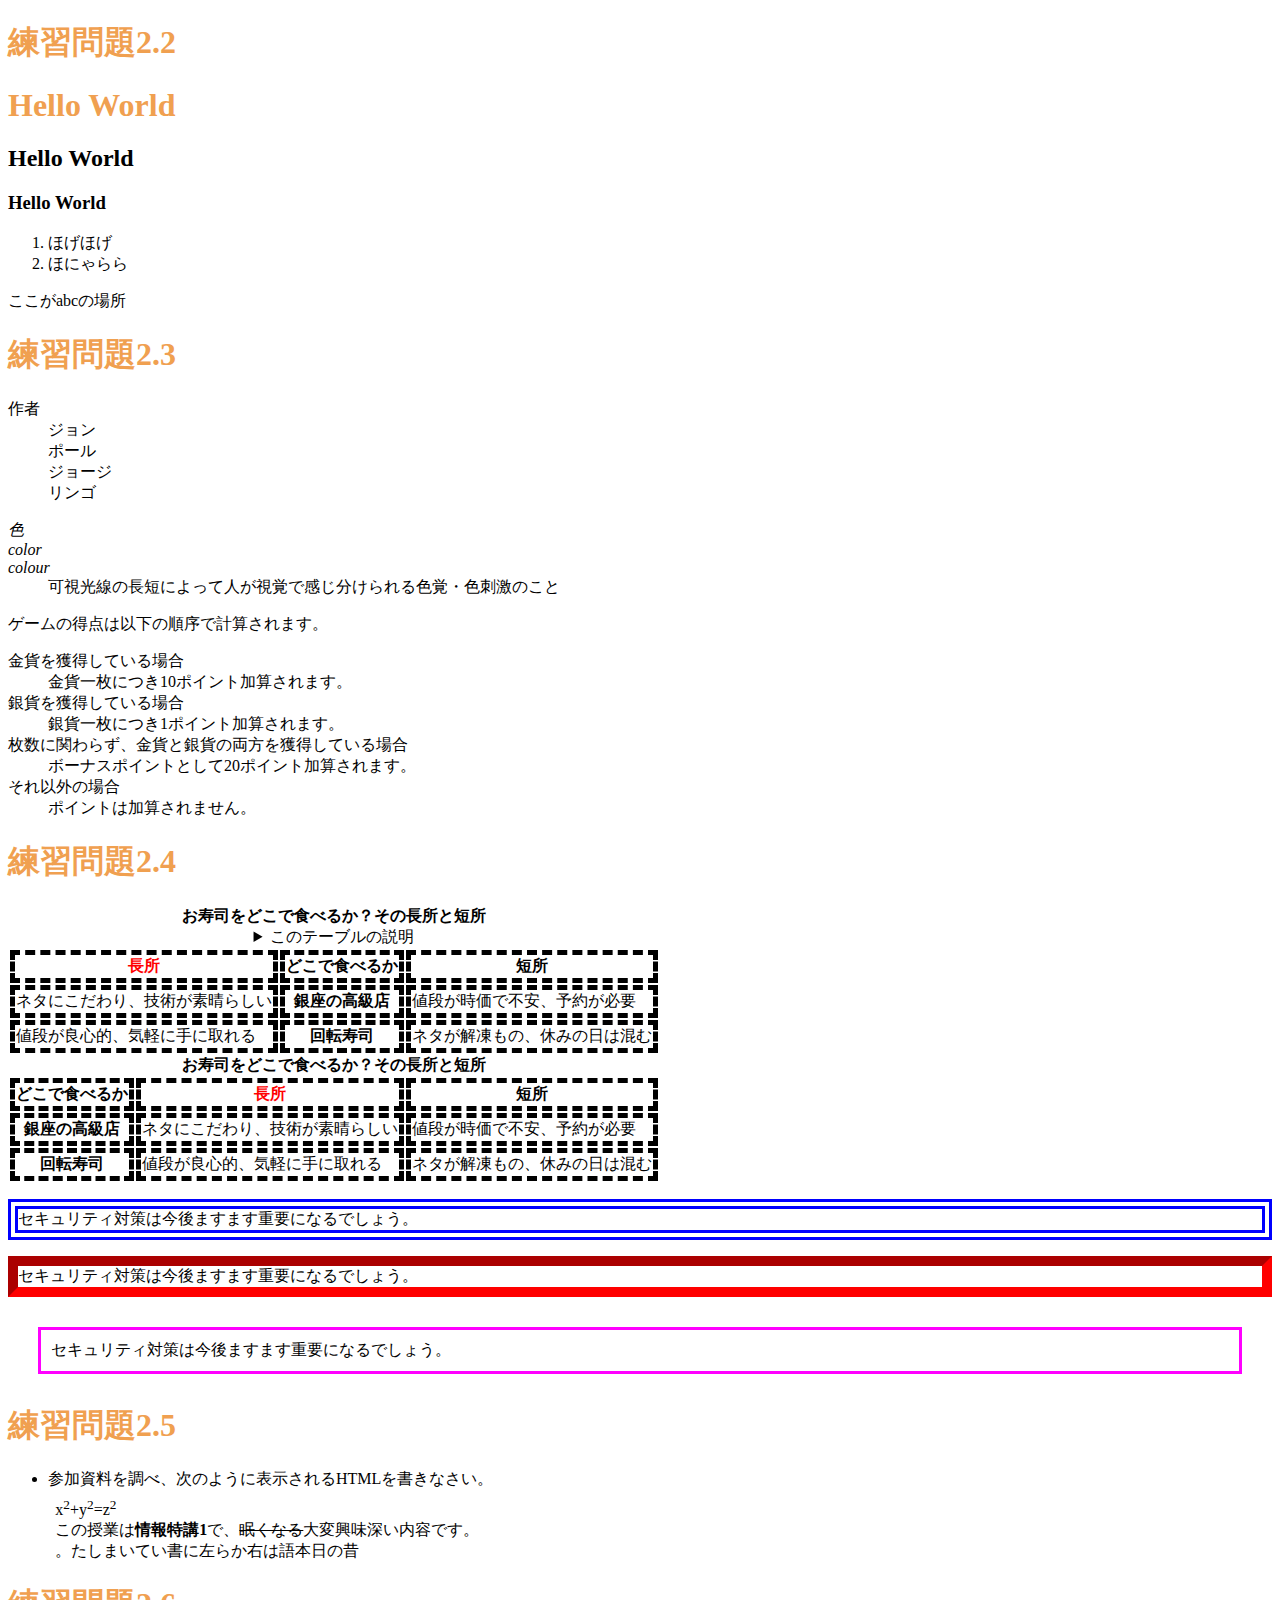
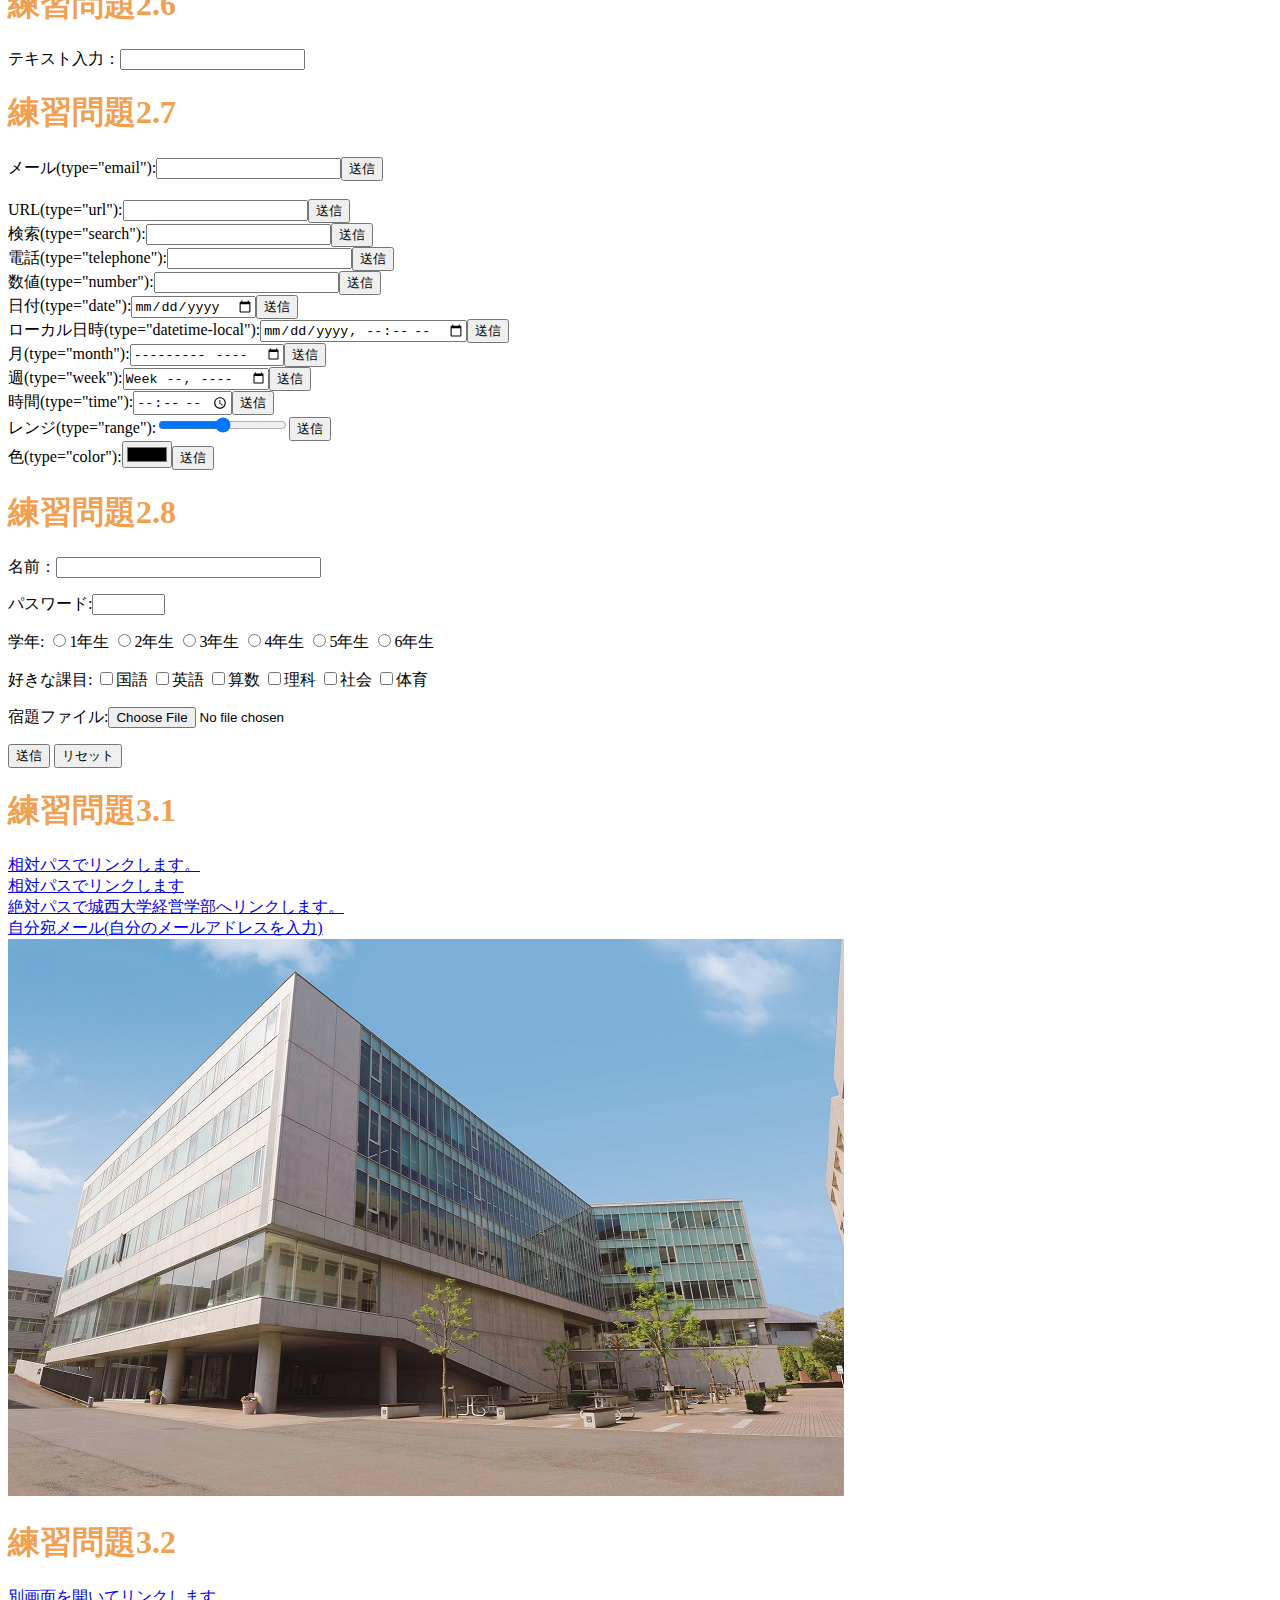
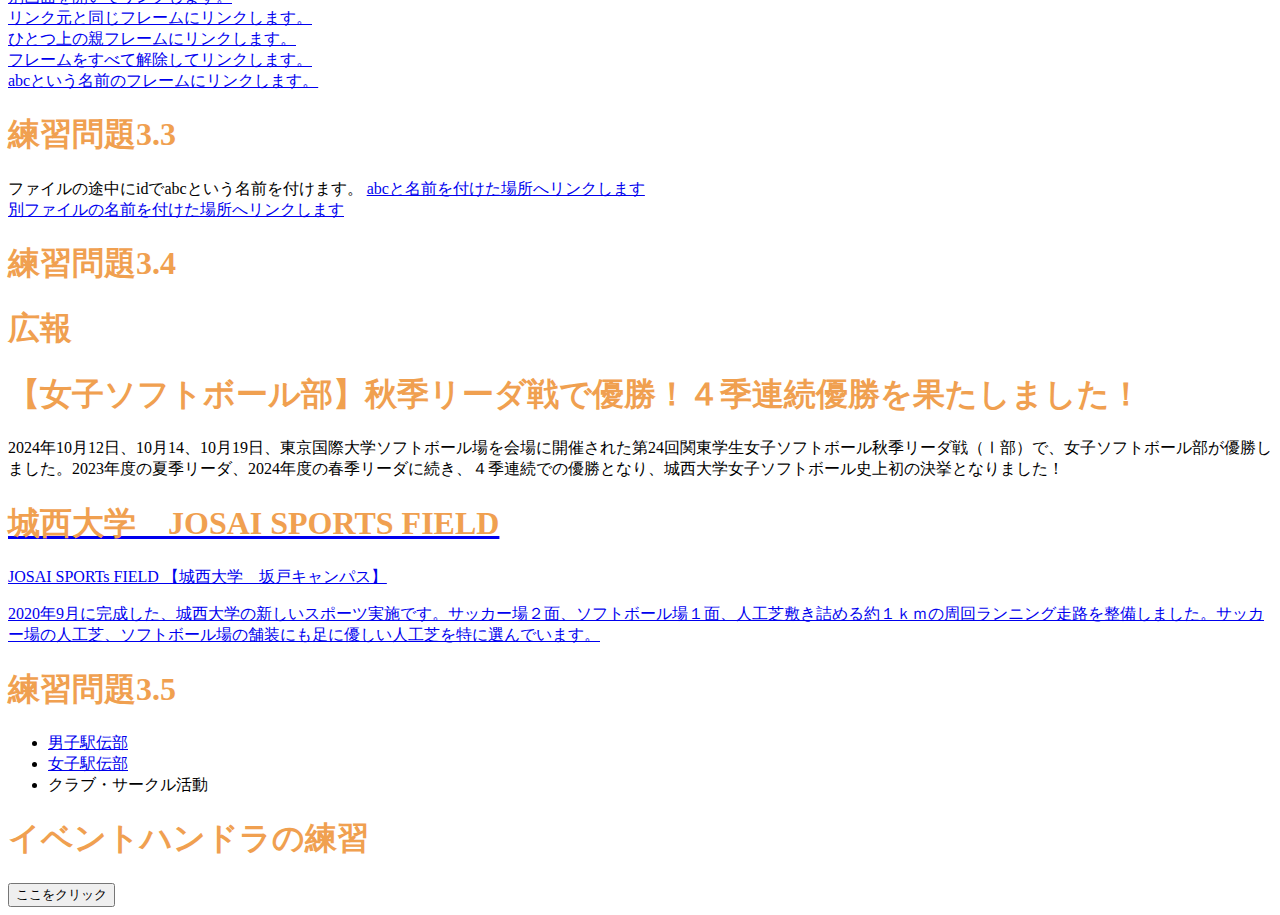
<file: index.html>
<!DOCTYPE html>
<html lang="ja">
  <head>
    <meta charset="UTF-8">
    <title> Web開発の練習2024</title>
    <link rel="stylesheet" href="mystyle.css">
    <script src="myjs.js"></script>
    <!--この行を追加-->
  </head>
  <body>
    <!--ここに本文やテーブルなど-->
    <!--文字の大きさの練習-->
    <h1>練習問題2.2</h1>
    <h1>Hello World</h1>
    <h2>Hello World</h2>
    <h3>Hello World</h3>
    <ol>
      <li>ほげほげ</li>
      <li>ほにゃらら</li>
    </ol>
    <a id="abc">ここがabcの場所</a>
    
    <h1>練習問題2.3</h1>
    <dl>
      <dt>作者</dt>
      <dd>ジョン</dd>
      <dd>ポール</dd>
      <dd>ジョージ</dd>
      <dd>リンゴ</dd>
    </dl>

    <dl>
      <dt lang="ja"><dfn>色</dfn></dt>
      <dt lang="en-US"><dfn>color</dfn></dt>
      <dt lang="en-GB"><dfn>colour</dfn></dt>
      <dd>可視光線の長短によって人が視覚で感じ分けられる色覚・色刺激のこと</dd>
    </dl>
    <p>ゲームの得点は以下の順序で計算されます。
    </p>
    <dl>
      <dt>金貨を獲得している場合</dt>
      <dd>金貨一枚につき10ポイント加算されます。
      </dd>
      <dt>銀貨を獲得している場合</dt>
      <dd>銀貨一枚につき1ポイント加算されます。</dd>
      <dt>枚数に関わらず、金貨と銀貨の両方を獲得している場合</dt>
      <dd>ボーナスポイントとして20ポイント加算されます。</dd>
      <dt>それ以外の場合</dt>
      <dd>ポイントは加算されません。</dd>
    </dl>

    <h1>練習問題2.4</h1>
    <table>
      <caption>
        <strong>お寿司をどこで食べるか？その長所と短所</strong>
        <details>
          <summary>このテーブルの説明</summary>
          <p>以下のテーブルでは、２番目のカラムに寿司店のタイプが入れられています。その左側にそのようなタイプのお店でお寿司を食べる場合の長所が、右側に短所が入れられています。</p>
        </details>
      </caption>
      <thead>
        <tr><th class="important">長所</th><th>どこで食べるか</th><th>短所</th></tr>
      </thead>
      <tbody>
        <tr><td>ネタにこだわり、技術が素晴らしい</td><th>銀座の高級店</th><td>値段が時価で不安、予約が必要</td></tr>
        <tr><td>値段が良心的、気軽に手に取れる</td><th>回転寿司</th><td>ネタが解凍もの、休みの日は混む</td></tr>
      </tbody>
    </table>
    <table>
      <caption>
        <strong>お寿司をどこで食べるか？その長所と短所</strong>
      </caption>
      <thead>
        <tr><th>どこで食べるか</th><th class="important">長所</th><th>短所</th></tr>
      </thead>
      <tbody>
        <tr><th>銀座の高級店</th><td>ネタにこだわり、技術が素晴らしい</td><td>値段が時価で不安、予約が必要</td></tr>
        <tr><th>回転寿司</th><td>値段が良心的、気軽に手に取れる</td><td>ネタが解凍もの、休みの日は混む</td></tr>
      </tbody>
    </table>
    <p class="sample1">セキュリティ対策は今後ますます重要になるでしょう。</p>
    <p class="sample2">セキュリティ対策は今後ますます重要になるでしょう。</p>
    <p class="sample3">セキュリティ対策は今後ますます重要になるでしょう。</p>

    <h1>練習問題2.5</h1>
    <ul>
      <li>参加資料を調べ、次のように表示されるHTMLを書きなさい。
      <p
        style="margin:1ex">x<sup>2</sup>+y<sup>2</sup>=z<sup>2</sup>
        <br>
      この授業は<b>情報特講1</b>で、<s>眠くなる</s>大変興味深い内容です。<br>
      <bdo dir="rtl">昔の日本語は右から左に書いていました。</bdo></p>
      </li>
    </ul>

    <h1>練習問題2.6</h1>
    <p>テキスト入力：<input type="text"></p>

    <h1>練習問題2.7</h1>
    <form action="xxx.php" method="post"><label>メール(type="email"):<input type="email"
                                                                    name="email"></label><input type="submit" value="送信"></form>

    <br>
    <form action="xxx.php" method="post"><label>URL(type="url"):<input type="url" 
                                                                  name="url"></label><input type="submit" value="送信"></form>
    <form action="xxx.php" method="post"><label>検索(type="search"):<input type="search"
                                                                    name="search"></label><input type="submit" value="送信"></form>
    <form action="xxx.php" method="post"><label>電話(type="telephone"):<input type="tel"
                                                                       name="tel"></label><input type="submit" value="送信"></form>
    <form action="xxx.php" method="post"><label>数値(type="number"):<input type="number"
                                                                    name="number"></label><input type="submit" value="送信"></form>
    <form action="xxx.php" method="post"><label>日付(type="date"):<input type="date"
                                                                    name="date"></label><input type="submit" value="送信"></form>
    <form action="xxx.php" method="post"><label>ローカル日時(type="datetime-local"):<input type="datetime-local"
                                                                    name="datetime-local"></label><input type="submit" value="送信"></form>
    <form action="xxx.php" method="post"><label>月(type="month"):<input type="month"
                                                                    name="month"></label><input type="submit" value="送信"></form>
    <form action="xxx.php" method="post"><label>週(type="week"):<input type="week"
                                                                    name="week"></label><input type="submit" value="送信"></form>
    <form action="xxx.php" method="post"><label>時間(type="time"):<input type="time"
                                                                    name="time"></label><input type="submit" value="送信"></form>
    <form action="xxx.php" method="post"><label>レンジ(type="range"):<input type="range"
                                                                    name="range"></label><input type="submit" value="送信"></form>
    <form action="xxx.php" method="post"><label>色(type="color"):<input type="color"
                                                                    name="color"></label><input type="submit" value="送信"></form>

    <h1>練習問題2.8</h1>
    <p><label>名前：<input type="text" name="name" size="30" maxlength="20"></label></p>
    <p><label>パスワード:<input type="password" name="pass" size="6"
                      maxlength="4"></label></p>
    <p>学年:
      <label><input type="radio" name="gakunen" value="1">1年生</label>
      <label><input type="radio" name="gakunen" value="2">2年生</label>
      <label><input type="radio" name="gakunen" value="3">3年生</label>
      <label><input type="radio" name="gakunen" value="4">4年生</label>
      <label><input type="radio" name="gakunen" value="5">5年生</label>
      <label><input type="radio" name="gakunen" value="6">6年生</label>
    </p>
    <p>好きな課目:
      <label><input type="checkbox" name="kamoku" value="kokugo">国語</label>
      <label><input type="checkbox" name="kamoku" value="eigo">英語</label>
      <label><input type="checkbox" name="kamoku" value="sansu">算数</label>
      <label><input type="checkbox" name="kamoku" value="rika">理科</label>
      <label><input type="checkbox" name="kamoku" value="syakai">社会</label>
      <label><input type="checkbox" name="kamoku" value="taiiku">体育</label>
    </p>
    <p><label>宿題ファイル:<input type="file" name="syukudai"></label></p>
    <p>
      <input type="submit" value="送信">
      <input type="reset" value="リセット">
    </p>
    
    <h1>練習問題3.1</h1>
    <a href="a.html">相対パスでリンクします。</a><br>
    <a href="a.html">相対パスでリンクします</a><br>
    <a href=https://www.josai.ac.jp/management/>絶対パスで城西大学経営学部へリンクします。</a><br>
    <a href="mailto:zm24525@josai.ac.jp">自分宛メール(自分のメールアドレスを入力)</a><br>
    <a href="https://www.josai.ac.jp/management/">
    <img src="keiei_small.jpg" alt="城西大学経営学部"></a>

    <h1>練習問題3.2</h1>
    <a href="a.html" target="_blank">別画面を開いてリンクします。</a><br>
    <a href="a.html" target="_self">リンク元と同じフレームにリンクします。</a><br>
    <a href="a.html" target="_parent">ひとつ上の親フレームにリンクします。</a><br>
    <a href="a.html" target="_top">フレームをすべて解除してリンクします。</a><br>
    <a href="a.html" target="abc">abcという名前のフレームにリンクします。</a><br>

    <h1>練習問題3.3</h1>
    
    ファイルの途中にidでabcという名前を付けます。

    <a href="#abc">abcと名前を付けた場所へリンクします</a><br>

    <a href="a.html#def">別ファイルの名前を付けた場所へリンクします</a>

    <h1>練習問題3.4</h1>
    <aside class="ad">
      <h1>広報</h1>
      <a href="https://www.josai.ac.jp/tjp/news/nid00000293/"></a>
        <section>
          <h1>【女子ソフトボール部】秋季リーダ戦で優勝！４季連続優勝を果たしました！</h1>
          <p>2024年10月12日、10月14、10月19日、東京国際大学ソフトボール場を会場に開催された第24回関東学生女子ソフトボール秋季リーダ戦（Ⅰ部）で、女子ソフトボール部が優勝しました。2023年度の夏季リーダ、2024年度の春季リーダに続き、４季連続での優勝となり、城西大学女子ソフトボール史上初の決挙となりました！</p>
          <a href="https://www.josai.ac.jp/about/facility/shimokawara/">
            <section>
              <h1>城西大学　JOSAI SPORTS FIELD</h1>
              <p> JOSAI SPORTs FIELD 【城西大学　坂戸キャンパス】</p>
              <p>2020年9月に完成した、城西大学の新しいスポーツ実施です。サッカー場２面、ソフトボール場１面、人工芝敷き詰める約１ｋｍの周回ランニング走路を整備しました。サッカー場の人工芝、ソフトボール場の舗装にも足に優しい人工芝を特に選んでいます。</p>
            </section>
          </a>
        </section>
    </aside>

    <h1>練習問題3.5</h1>
    <nav>
      <ul>
        <li><a href="https://www.josai.ac.jp/tjp/club/dansiekiden/">男子駅伝部</a></li>
        <li><a href="https://www.josai.ac.jp/tjp/club/josiekiden/">女子駅伝部</a></li>
        <li><a>クラブ・サークル活動</a></li>
      </ul>
    </nav>
    <h1>イベントハンドラの練習</h1>
    <input type="button" value="ここをクリック" onclick="alert('Hello, Osamu!');">
    </body>
</html>
</file>
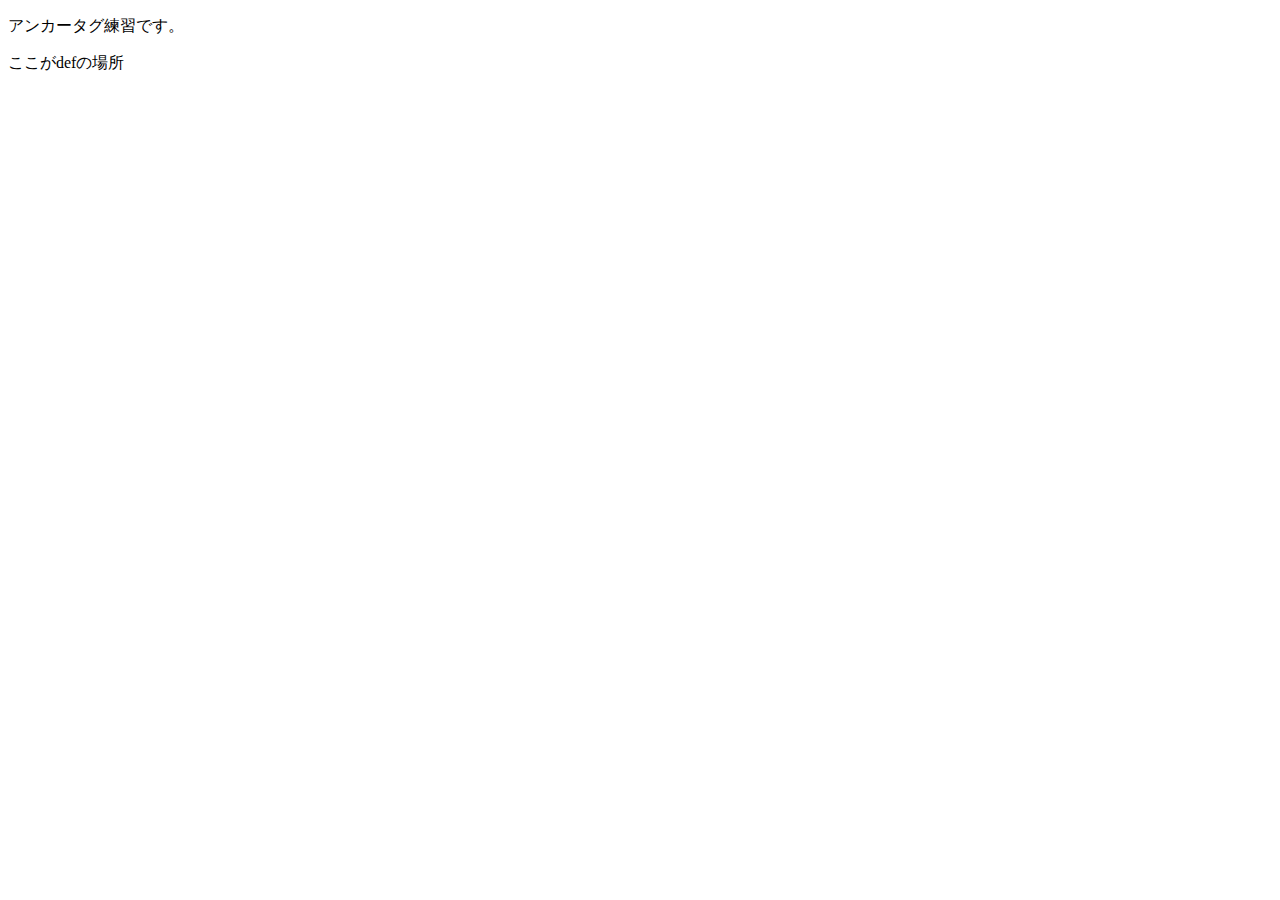
<file: a.html>
<!DOCTYPE html>
<html lang="ja">
  <head>
    <meta charset="UTF-8">
    <title>アンカータグの練習</title>
  </head>
  <body>
    <p>アンカータグ練習です。</p>
    

    <a id="def">ここがdefの場所</a>

    
  </body>
</html>
</file>
<file: mystyle.css>
/*mystyle.css*/
h1 {
  color: blue;
}
/* h1 { color: green; }*/
h1 {
  color: #f0a050;
}
th, td {
  border: dashed thick black;
}
th.important {
  color: red;
}
p.sample1 {border: double 10px #0000ff;}
p.sample2 {border: inset 10px #ff0000;}
p.sample3 {margin: 30px 30px;padding: 10px;border: medium solid #ff00ff;}
</file>
